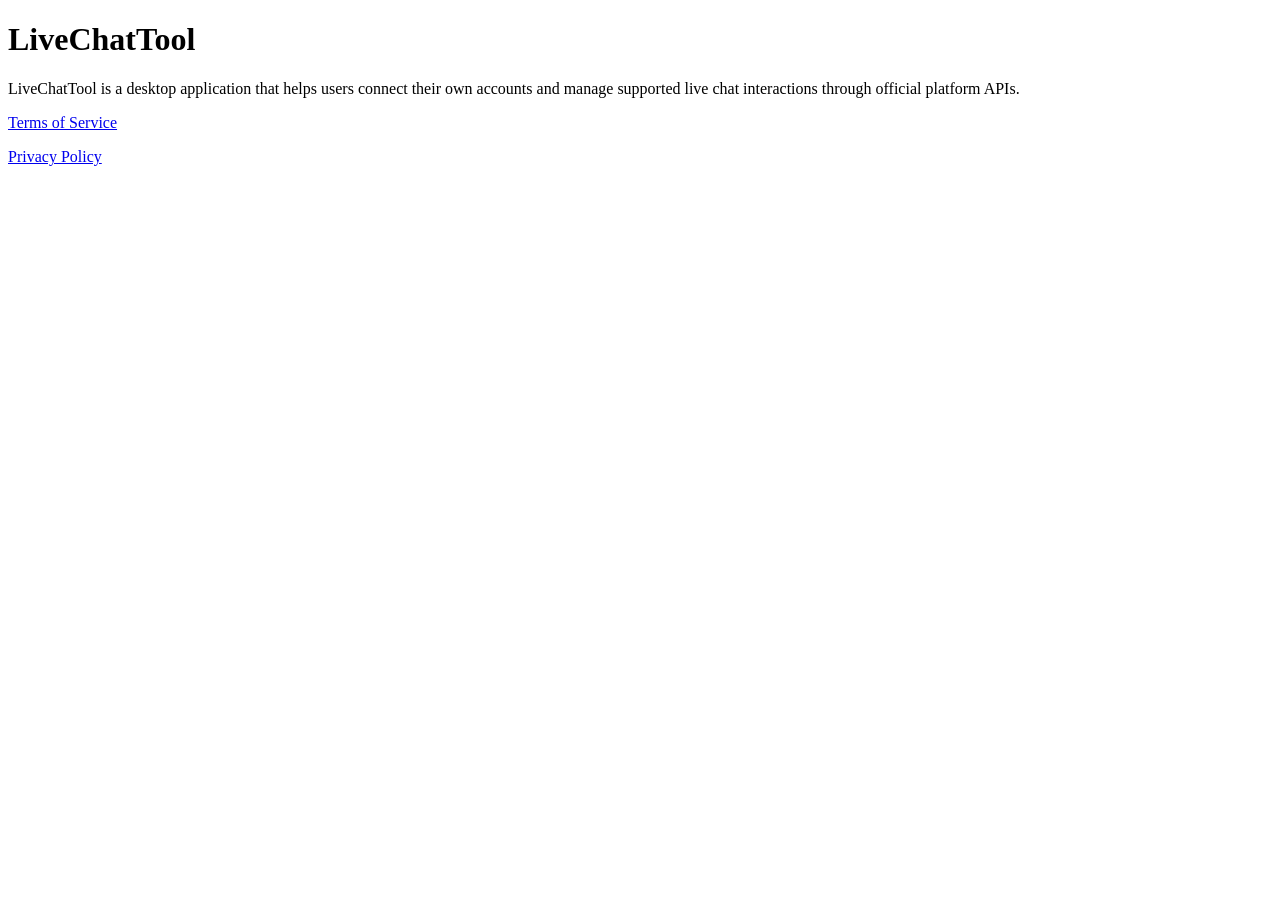
<file: index.html>
<!doctype html>
<html>
<head>
  <meta charset="utf-8">
  <title>LiveChatTool</title>
</head>
<body>
  <h1>LiveChatTool</h1>
  <p>LiveChatTool is a desktop application that helps users connect their own accounts and manage supported live chat interactions through official platform APIs.</p>

  <p><a href="terms.html">Terms of Service</a></p>
  <p><a href="privacy.html">Privacy Policy</a></p>
</body>
</html>
</file>
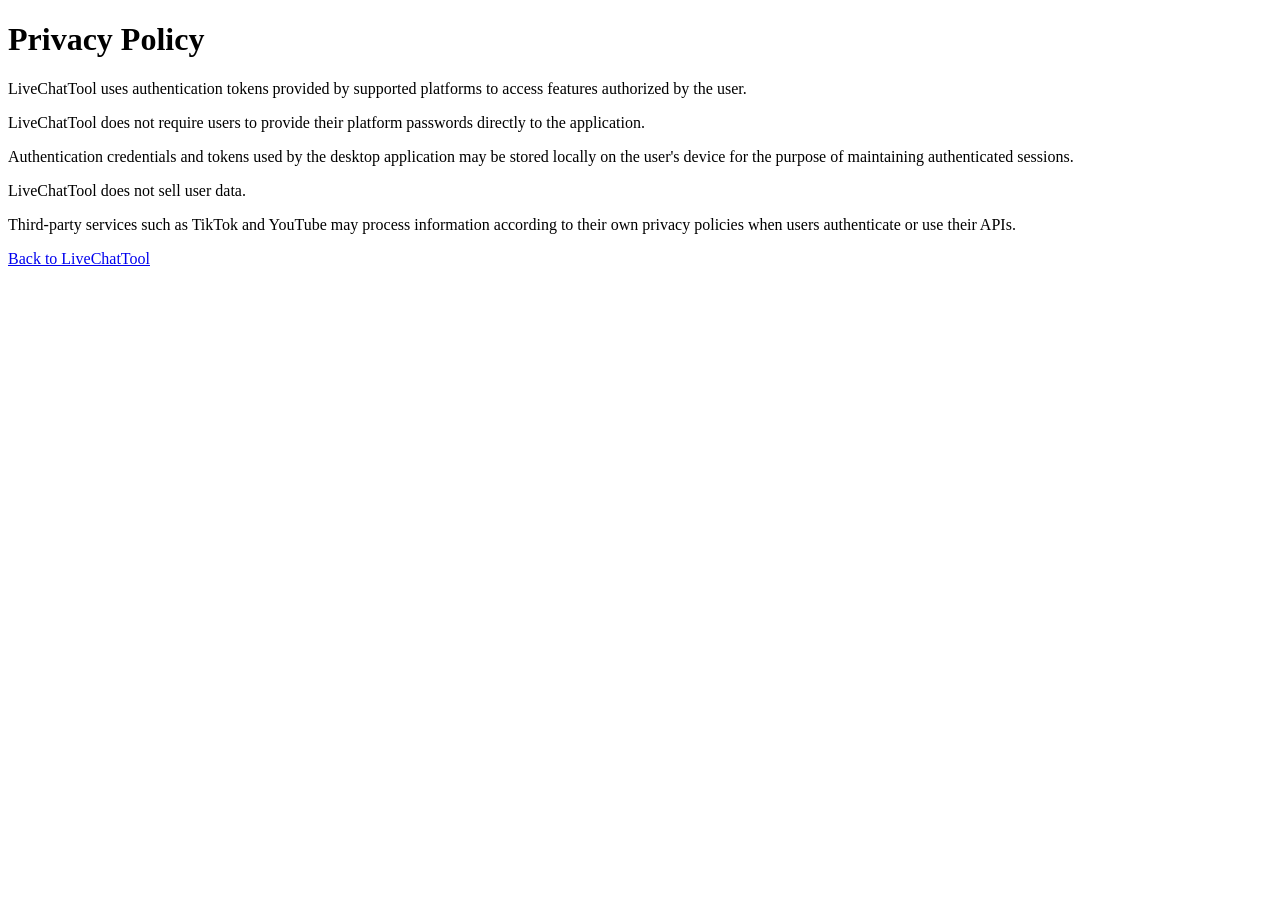
<file: privacy.html>
<!doctype html>
<html>
<head>
  <meta charset="utf-8">
  <title>LiveChatTool - Privacy Policy</title>
</head>
<body>
  <h1>Privacy Policy</h1>

  <p>LiveChatTool uses authentication tokens provided by supported platforms to access features authorized by the user.</p>

  <p>LiveChatTool does not require users to provide their platform passwords directly to the application.</p>

  <p>Authentication credentials and tokens used by the desktop application may be stored locally on the user's device for the purpose of maintaining authenticated sessions.</p>

  <p>LiveChatTool does not sell user data.</p>

  <p>Third-party services such as TikTok and YouTube may process information according to their own privacy policies when users authenticate or use their APIs.</p>

  <p><a href="index.html">Back to LiveChatTool</a></p>
</body>
</html>
</file>
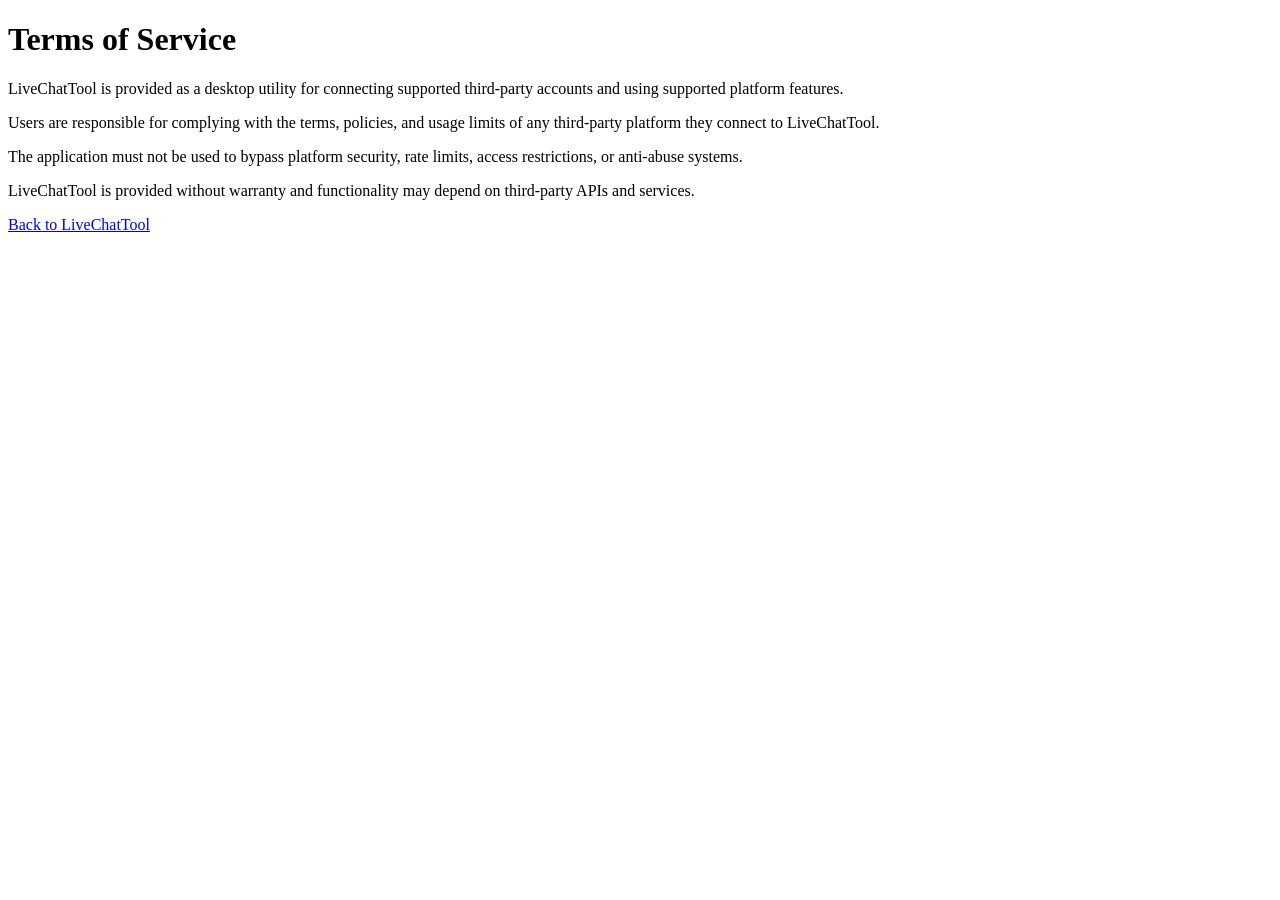
<file: terms.html>
<!doctype html>
<html>
<head>
  <meta charset="utf-8">
  <title>LiveChatTool - Terms of Service</title>
</head>
<body>
  <h1>Terms of Service</h1>

  <p>LiveChatTool is provided as a desktop utility for connecting supported third-party accounts and using supported platform features.</p>

  <p>Users are responsible for complying with the terms, policies, and usage limits of any third-party platform they connect to LiveChatTool.</p>

  <p>The application must not be used to bypass platform security, rate limits, access restrictions, or anti-abuse systems.</p>

  <p>LiveChatTool is provided without warranty and functionality may depend on third-party APIs and services.</p>

  <p><a href="index.html">Back to LiveChatTool</a></p>
</body>
</html>
</file>
